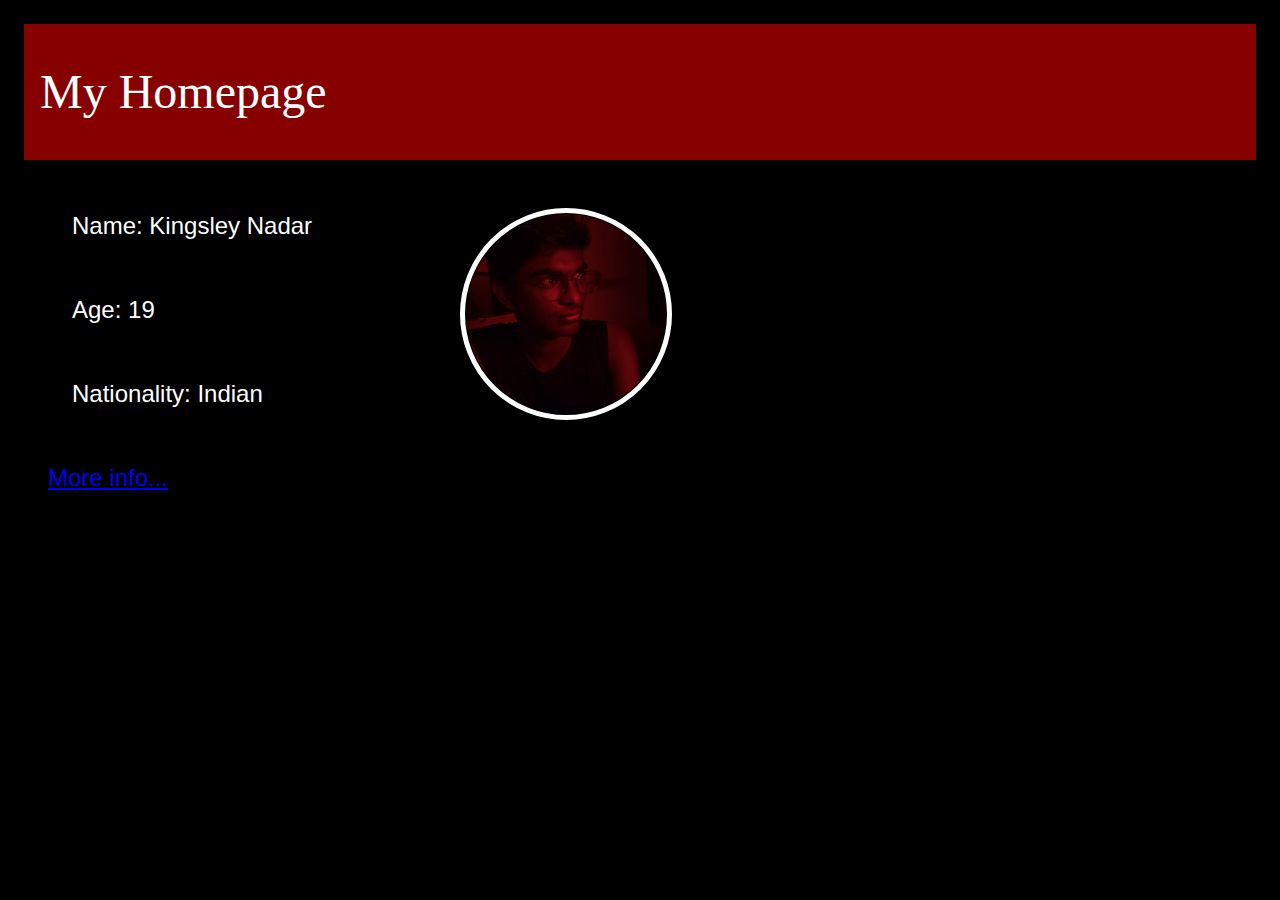
<file: index.html>
<!DOCTYPE html>

<html lang="en">
    <head>
        <link href="https://cdn.jsdelivr.net/npm/bootstrap@5.2.3/dist/css/bootstrap.min.css" rel="stylesheet" integrity="sha384-rbsA2VBKQhggwzxH7pPCaAqO46MgnOM80zW1RWuH61DGLwZJEdK2Kadq2F9CUG65" crossorigin="anonymous">
        <script src="https://cdn.jsdelivr.net/npm/bootstrap@5.2.3/dist/js/bootstrap.bundle.min.js" integrity="sha384-kenU1KFdBIe4zVF0s0G1M5b4hcpxyD9F7jL+jjXkk+Q2h455rYXK/7HAuoJl+0I4" crossorigin="anonymous"></script>
        <link href="styles.css" rel="stylesheet">
        <!--Bootstrap-->
        <link rel="stylesheet" href="https://cdn.jsdelivr.net/npm/bootstrap@4.5.3/dist/css/bootstrap.min.css" integrity="sha384-TX8t27EcRE3e/ihU7zmQxVncDAy5uIKz4rEkgIXeMed4M0jlfIDPvg6uqKI2xXr2" crossorigin="anonymous">
        <script src="https://code.jquery.com/jquery-3.5.1.slim.min.js" integrity="sha384-DfXdz2htPH0lsSSs5nCTpuj/zy4C+OGpamoFVy38MVBnE+IbbVYUew+OrCXaRkfj" crossorigin="anonymous"></script>
        <script src="https://cdn.jsdelivr.net/npm/bootstrap@4.5.3/dist/js/bootstrap.bundle.min.js" integrity="sha384-ho+j7jyWK8fNQe+A12Hb8AhRq26LrZ/JpcUGGOn+Y7RsweNrtN/tE3MoK7ZeZDyx" crossorigin="anonymous"></script>
        <meta name="viewport" content="width=device-width, initial-scale=1.0">

        <title>Kingsley Nadar</title>

    </head>
    <body style = "background-color: black">
        <div class="header">
            My Homepage
        </div>
        <div class="para">
            <p class = 'para'>Name: Kingsley Nadar <img class="pfp" src = "20220929_082231.jpg" width = "200" height="200" alt="Kingsley Nadar"></p>
            <p class = "para">Age: 19</p>
            <p class = "para">Nationality: Indian</p>
        </div>

        <div class = "para">
            <a href="more.html">More info...</a>
        </div>
    </body>
</html>
</file>
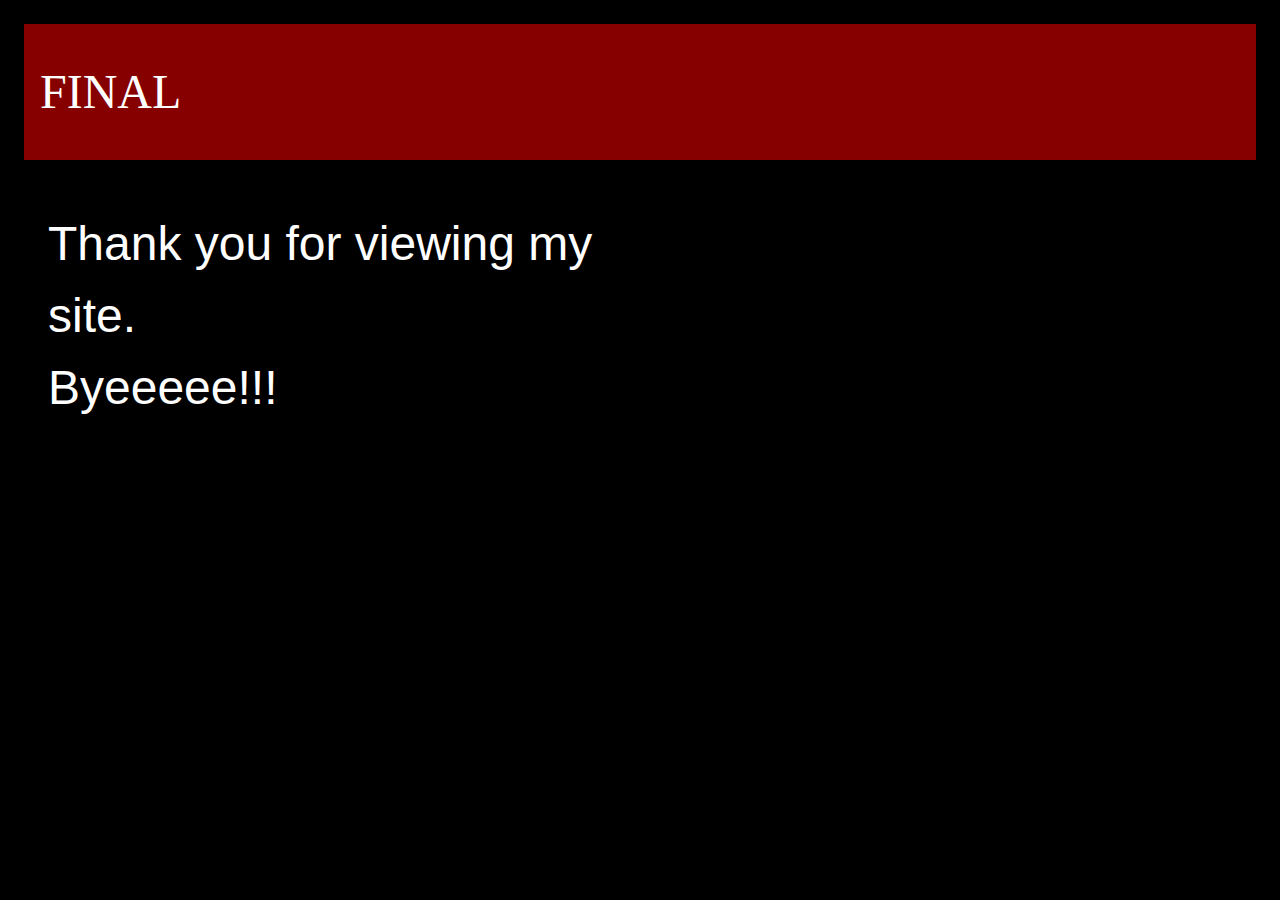
<file: final.html>
<!DOCTYPE html>

<html lang="en">
    <head>
        <link href="https://cdn.jsdelivr.net/npm/bootstrap@5.2.3/dist/css/bootstrap.min.css" rel="stylesheet" integrity="sha384-rbsA2VBKQhggwzxH7pPCaAqO46MgnOM80zW1RWuH61DGLwZJEdK2Kadq2F9CUG65" crossorigin="anonymous">
        <script src="https://cdn.jsdelivr.net/npm/bootstrap@5.2.3/dist/js/bootstrap.bundle.min.js" integrity="sha384-kenU1KFdBIe4zVF0s0G1M5b4hcpxyD9F7jL+jjXkk+Q2h455rYXK/7HAuoJl+0I4" crossorigin="anonymous"></script>
        <link href="styles.css" rel="stylesheet">
        <!--Bootstrap-->
        <link rel="stylesheet" href="https://cdn.jsdelivr.net/npm/bootstrap@4.5.3/dist/css/bootstrap.min.css" integrity="sha384-TX8t27EcRE3e/ihU7zmQxVncDAy5uIKz4rEkgIXeMed4M0jlfIDPvg6uqKI2xXr2" crossorigin="anonymous">
        <script src="https://code.jquery.com/jquery-3.5.1.slim.min.js" integrity="sha384-DfXdz2htPH0lsSSs5nCTpuj/zy4C+OGpamoFVy38MVBnE+IbbVYUew+OrCXaRkfj" crossorigin="anonymous"></script>
        <script src="https://cdn.jsdelivr.net/npm/bootstrap@4.5.3/dist/js/bootstrap.bundle.min.js" integrity="sha384-ho+j7jyWK8fNQe+A12Hb8AhRq26LrZ/JpcUGGOn+Y7RsweNrtN/tE3MoK7ZeZDyx" crossorigin="anonymous"></script>
        <meta name="viewport" content="width=device-width, initial-scale=1.0">

        <title>Thank You!</title>

    </head>
    <body style = "background-color: black">
        <div class="header">
            FINAL
        </div>
        <div class="para" style="font-size: 48px; ">
            Thank you for viewing my site.
            <br>
            Byeeeee!!!
        </div>
    </body>
</html>
</file>
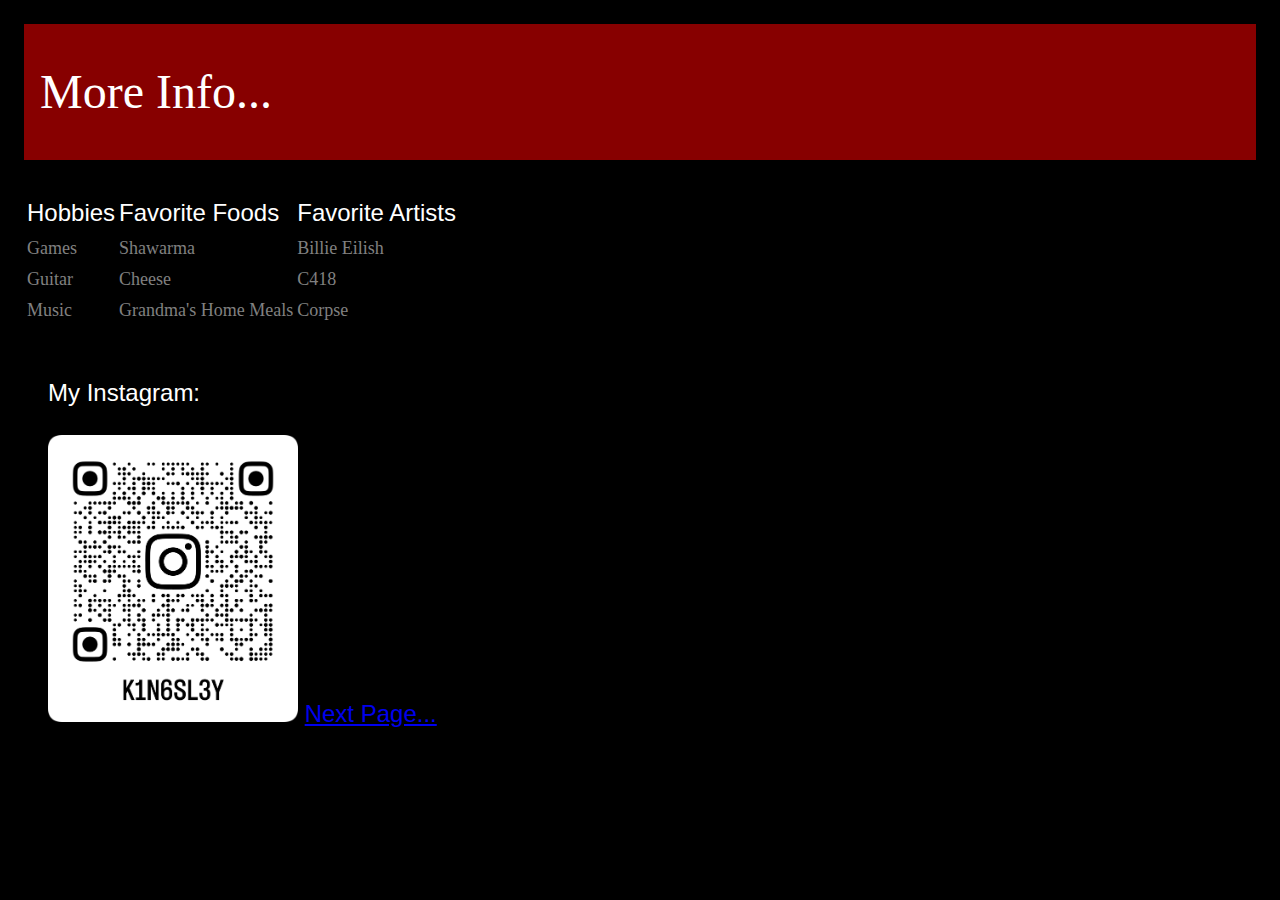
<file: more.html>
<!DOCTYPE HTML>
<html lang="en">
    <head>
        <link href="https://cdn.jsdelivr.net/npm/bootstrap@5.2.3/dist/css/bootstrap.min.css" rel="stylesheet" integrity="sha384-rbsA2VBKQhggwzxH7pPCaAqO46MgnOM80zW1RWuH61DGLwZJEdK2Kadq2F9CUG65" crossorigin="anonymous">
        <script src="https://cdn.jsdelivr.net/npm/bootstrap@5.2.3/dist/js/bootstrap.bundle.min.js" integrity="sha384-kenU1KFdBIe4zVF0s0G1M5b4hcpxyD9F7jL+jjXkk+Q2h455rYXK/7HAuoJl+0I4" crossorigin="anonymous"></script>
        <link href="styles.css" rel="stylesheet">
        <!--Bootstrap-->
        <link rel="stylesheet" href="https://cdn.jsdelivr.net/npm/bootstrap@4.5.3/dist/css/bootstrap.min.css" integrity="sha384-TX8t27EcRE3e/ihU7zmQxVncDAy5uIKz4rEkgIXeMed4M0jlfIDPvg6uqKI2xXr2" crossorigin="anonymous">
        <script src="https://code.jquery.com/jquery-3.5.1.slim.min.js" integrity="sha384-DfXdz2htPH0lsSSs5nCTpuj/zy4C+OGpamoFVy38MVBnE+IbbVYUew+OrCXaRkfj" crossorigin="anonymous"></script>
        <script src="https://cdn.jsdelivr.net/npm/bootstrap@4.5.3/dist/js/bootstrap.bundle.min.js" integrity="sha384-ho+j7jyWK8fNQe+A12Hb8AhRq26LrZ/JpcUGGOn+Y7RsweNrtN/tE3MoK7ZeZDyx" crossorigin="anonymous"></script>
        <meta name="viewport" content="width=device-width, initial-scale=1.0">

        <title>More info</title>
    </head>
    <body style = "background-color: black">
        <div class="header">
            More Info...
        </div>
        <div>
            <table class="table">
                <tr class="para">
                    <td>Hobbies</td>
                    <td>Favorite Foods</td>
                    <td>Favorite Artists</td>
                </tr>
                <tr class="data">
                    <td>Games</td>
                    <td>Shawarma</td>
                    <td>Billie Eilish</td>
                </tr>
                <tr class="data">
                    <td>Guitar</td>
                    <td>Cheese</td>
                    <td>C418</td>
                </tr>
                <tr class="data">
                    <td>Music</td>
                    <td>Grandma's Home Meals</td>
                    <td>Corpse</td>
                </tr>
            </table>
        </div>
        <div class="para">
            <p>
                My Instagram:
            </p>
            <a href="https://www.instagram.com/k1n6sl3y/"><img class="qr" src="k1n6sl3y_qr.png" alt="Instagram QR"></a>
            <a href="trivia.html" style="text-align:center;">Next Page...</a>
        </div>


    </body>
</html>
</file>
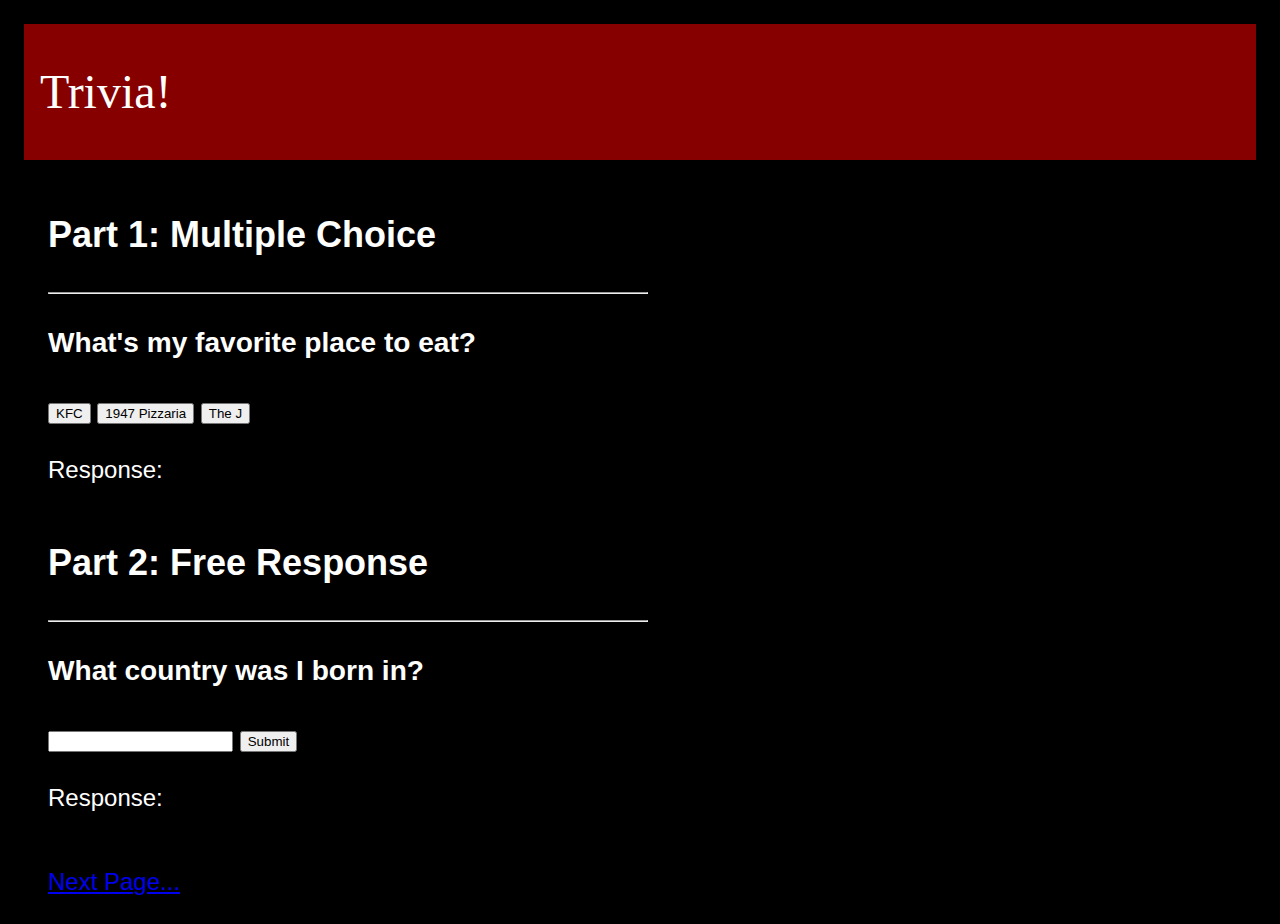
<file: trivia.html>
<!DOCTYPE HTML>
<html lang="en">
    <head>
        <link href="https://cdn.jsdelivr.net/npm/bootstrap@5.2.3/dist/css/bootstrap.min.css" rel="stylesheet" integrity="sha384-rbsA2VBKQhggwzxH7pPCaAqO46MgnOM80zW1RWuH61DGLwZJEdK2Kadq2F9CUG65" crossorigin="anonymous">
        <script src="https://cdn.jsdelivr.net/npm/bootstrap@5.2.3/dist/js/bootstrap.bundle.min.js" integrity="sha384-kenU1KFdBIe4zVF0s0G1M5b4hcpxyD9F7jL+jjXkk+Q2h455rYXK/7HAuoJl+0I4" crossorigin="anonymous"></script>
        <link href="styles.css" rel="stylesheet">
        <!--Bootstrap-->
        <link rel="stylesheet" href="https://cdn.jsdelivr.net/npm/bootstrap@4.5.3/dist/css/bootstrap.min.css" integrity="sha384-TX8t27EcRE3e/ihU7zmQxVncDAy5uIKz4rEkgIXeMed4M0jlfIDPvg6uqKI2xXr2" crossorigin="anonymous">
        <script src="https://code.jquery.com/jquery-3.5.1.slim.min.js" integrity="sha384-DfXdz2htPH0lsSSs5nCTpuj/zy4C+OGpamoFVy38MVBnE+IbbVYUew+OrCXaRkfj" crossorigin="anonymous"></script>
        <script src="https://cdn.jsdelivr.net/npm/bootstrap@4.5.3/dist/js/bootstrap.bundle.min.js" integrity="sha384-ho+j7jyWK8fNQe+A12Hb8AhRq26LrZ/JpcUGGOn+Y7RsweNrtN/tE3MoK7ZeZDyx" crossorigin="anonymous"></script>
        <meta name="viewport" content="width=device-width, initial-scale=1.0">

        <title>Trivia!</title>
        <script>
            // TODO: Add code to check answers to questions

           document.addEventListener("DOMContentLoaded", function()
           {
                let cbtn = document.querySelector("#option1");
                cbtn.addEventListener('click',function()
                {
                    cbtn.style.backgroundColor = 'green';
                    document.querySelector("#CnI").innerHTML = 'Correct!';
                    event.preventDefault();
                })
                document.querySelector('#option2').addEventListener('click',function()
                {
                    document.querySelector('#option2').style.backgroundColor = 'red';
                    document.querySelector("#CnI").innerHTML = 'Incorrect!';
                    event.preventDefault();
                })
                document.querySelector('#option3').addEventListener('click',function()
                {
                    document.querySelector('#option3').style.backgroundColor = 'red';
                    document.querySelector("#CnI").innerHTML = 'Incorrect!';
                    event.preventDefault();
                })
                document.querySelector('#submit').addEventListener('click',function()
                {
                    if (document.querySelector('#answer').value === 'India' || document.querySelector('#answer').value === 'india')
                    {
                        document.querySelector('#submit').style.backgroundColor = 'green';
                        document.querySelector("#CnI2").innerHTML = 'Correct!';
                        event.preventDefault();
                    }
                    else
                    {
                        document.querySelector('#submit').style.backgroundColor = 'red';
                        document.querySelector("#CnI2").innerHTML = 'Incorrect!';
                        event.preventDefault();
                    }
                    event.preventDefault();
                })

            })
        </script>
    </head>
    <body style = "background-color: black">
        <div class="header">
            Trivia!
        </div>

        <div class="container">
            <div class="para">
                <h2>Part 1: Multiple Choice </h2>
                <hr>
                <!-- TODO: Add multiple choice question here -->
                <h3>
                    What's my favorite place to eat?
                </h3>
                <form>
                    <button id = "option1" class="butt">KFC</button>
                    <button id = "option2" class="butt">1947 Pizzaria</button>
                    <button id = "option3" class="butt">The J</button>
                </form>
                <p id = "CnI">Response:</p>
            </div>

            <div class="para">
                <h2>Part 2: Free Response</h2>
                <hr>
                <!-- TODO: Add free response question here -->
                <h3>What country was I born in?</h3>
                <form>
                    <input id = "answer">
                    <button id = "submit" class="butt2">Submit</button>
                    <p id = 'CnI2'>Response:</p>
                </form>
            </div>
        </div>
        <div class="para">
            <a href="final.html" style="text-align:center;">Next Page...</a>
        </div>
    </body>
</html>
</file>
<file: styles.css>
.para {
    font-family: 'Montserrat', sans-serif;
    font-size: 24px;
    margin-left: 24px;
    margin-top: 48px;
    color: white;
    width: 600px;
}
body {
    font-size: 1rem;
    font-weight: 400;
    line-height: 1.5;
    margin: 24px;
    text-align: left;
}
.pfp {
    border-radius: 100%;
    display: block;
    margin-left: auto;
    margin-right: auto;
    object-fit: cover;
    float: right;
    border: 5px solid white;
    padding: 1px;
    transition: 1.25s;
  }
.qr {
  height: auto;
  width: 250px;
  }
.header {
    background-color: #870000;
    color: #fff;
    margin-bottom: 2rem;
    padding: 2rem 1rem;
    text-align : left;
    font-size : 48px;
  }
.data {
    font-family : Montserrat;
    font-size : 18px;
    color:grey;
  }

.pfp:hover {
  border: 2px solid white; transform: scale(1.2);
}
a {
  transition: 1.25s;
}
a:hover {
  font-size: 32px;
}
.butt{
  transition: 0.5s;
}

.butt:hover {
  font-size: 40px;
}
.butt2{
  transition: 0.5s;
}
.butt2:hover {

}
</file>
